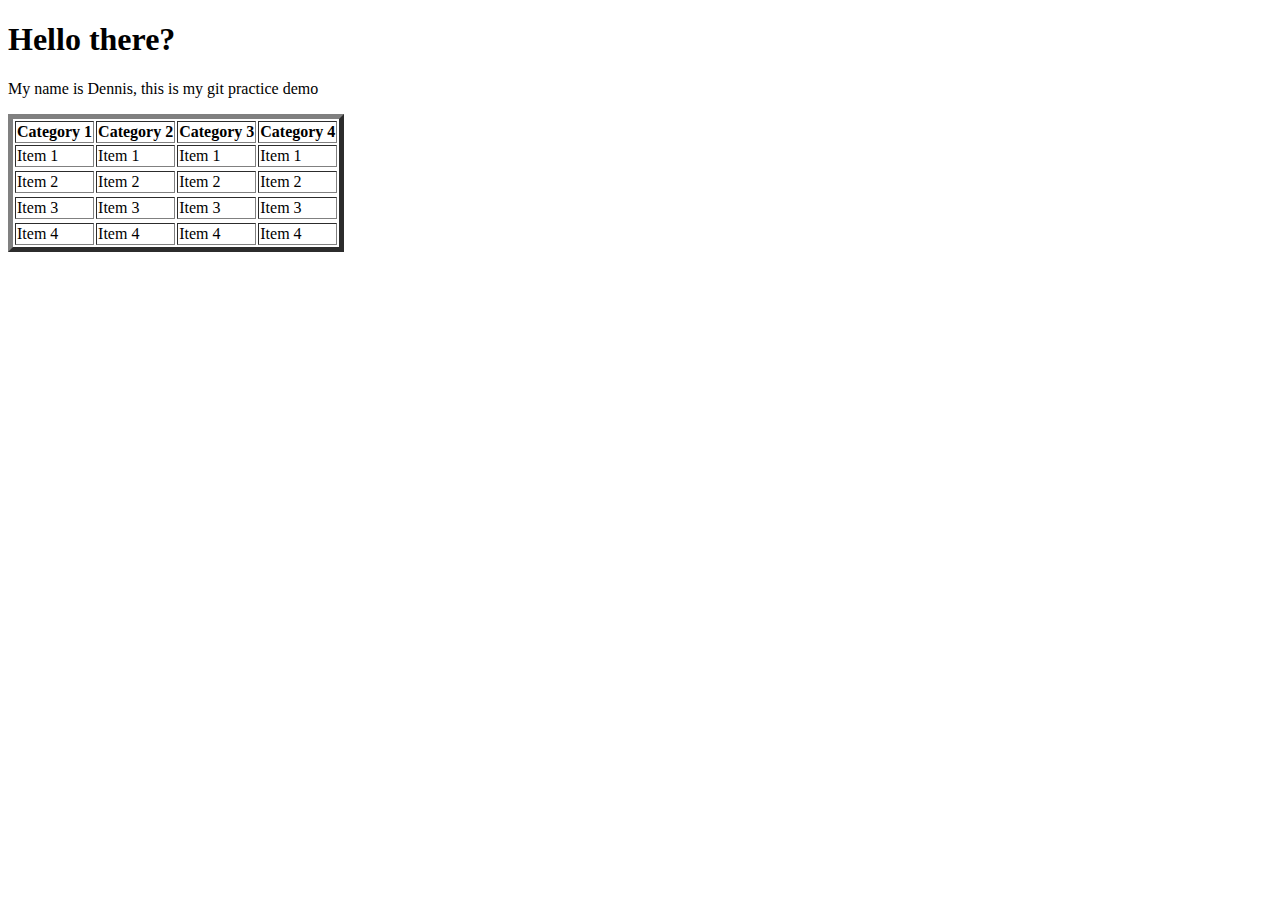
<file: index.html>
<!DOCTYPE html>
<html lang="en">
<head>
    <meta charset="UTF-8">
    <meta name="viewport" content="width=device-width, initial-scale=1.0">
    <title>Git Practice</title>
</head>
<body>
    <p align="center"><h1>Hello there?</h1></p>
    <p>My name is Dennis, this is my git practice demo</p>
    <table border="5">
        <tr>
            <th>Category 1</th>
            <th>Category 2</th>
            <th>Category 3</th>
            <th>Category 4</th>
        </tr>
        <tr>
            <td>Item 1</td>
            <td>Item 1</td>
            <td>Item 1</td>
            <td>Item 1</td>
        </tr>
        <tr></tr>
            <td>Item 2</td>
            <td>Item 2</td>
            <td>Item 2</td>
            <td>Item 2</td>
        </tr>
        <tr></tr>
            <td>Item 3</td>
            <td>Item 3</td>
            <td>Item 3</td>
            <td>Item 3</td>
        </tr>
        <tr></tr>
            <td>Item 4</td>
            <td>Item 4</td>
            <td>Item 4</td>
            <td>Item 4</td>
        </tr>
    </table>
</body>
</html>
</file>
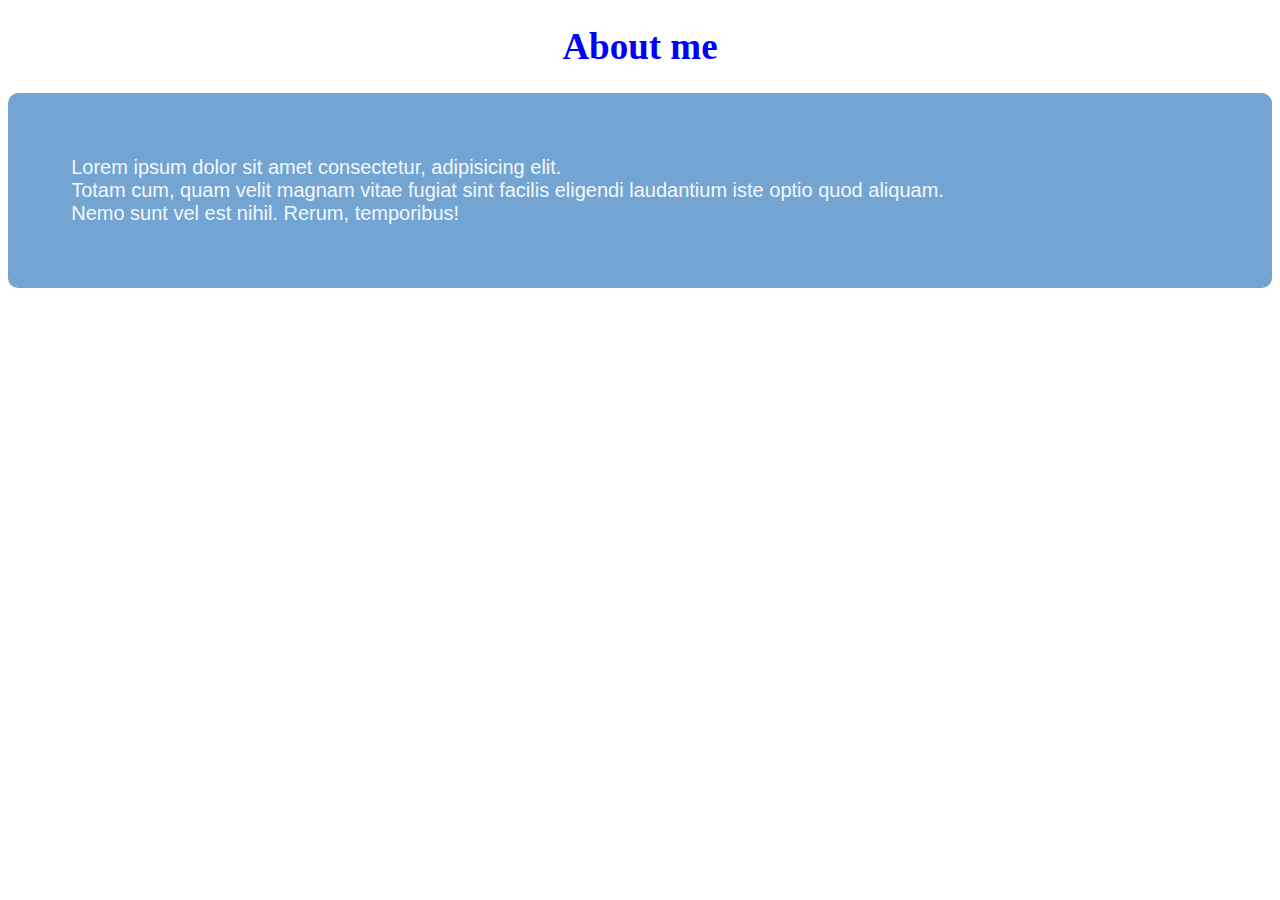
<file: about.html>
<!DOCTYPE html>
<html lang="en">
<head>
    <meta charset="UTF-8">
    <meta name="viewport" content="width=device-width, initial-scale=1.0">
    <link rel="stylesheet" href="about.css">
    <title>About</title>
</head>
<body>
    <div>
        <h1>About me</h1>
        <p>Lorem ipsum dolor sit amet consectetur, adipisicing elit. <br>
             Totam cum, quam velit magnam vitae fugiat sint facilis eligendi laudantium iste optio quod aliquam. <br>
              Nemo sunt vel est nihil. Rerum, temporibus!</p>
    </div>
</body>
</html>
</file>
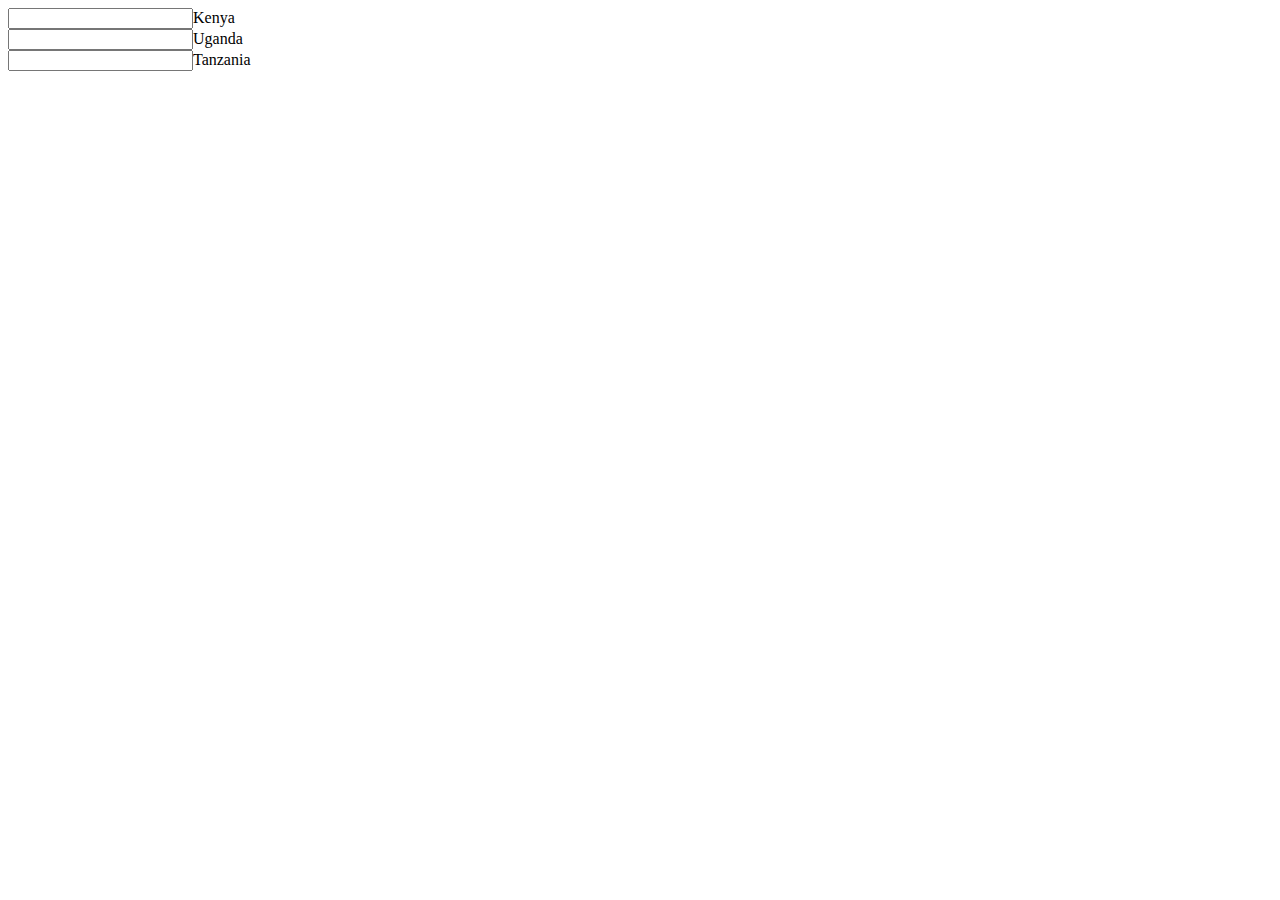
<file: index2.html>
<!DOCTYPE html>
<html lang="en">
<head>
    <meta charset="UTF-8">
    <meta name="viewport" content="width=device-width, initial-scale=1.0">
    <title>Git Test 2</title>
</head>
<body>
    <form action="" method="post">
        <input type="textbox">Kenya <br>
        <input type="textbox">Uganda <br>
        <input type="textbox">Tanzania <br>
    </form>
</body>
</html>
</file>
<file: about.css>
h1{
    font-size: 37px;
    color: blue;
    text-align: center;
}
p{
    font-size: 20px;
    font-family: 'Lucida Sans', 'Lucida Sans Regular', 'Lucida Grande', 'Lucida Sans Unicode', Geneva, Verdana, sans-serif;
    border: none;
    border-radius: 10px;
    background-color: rgb(116, 164, 210);
    padding: 5%;
    color: aliceblue;
}
</file>
